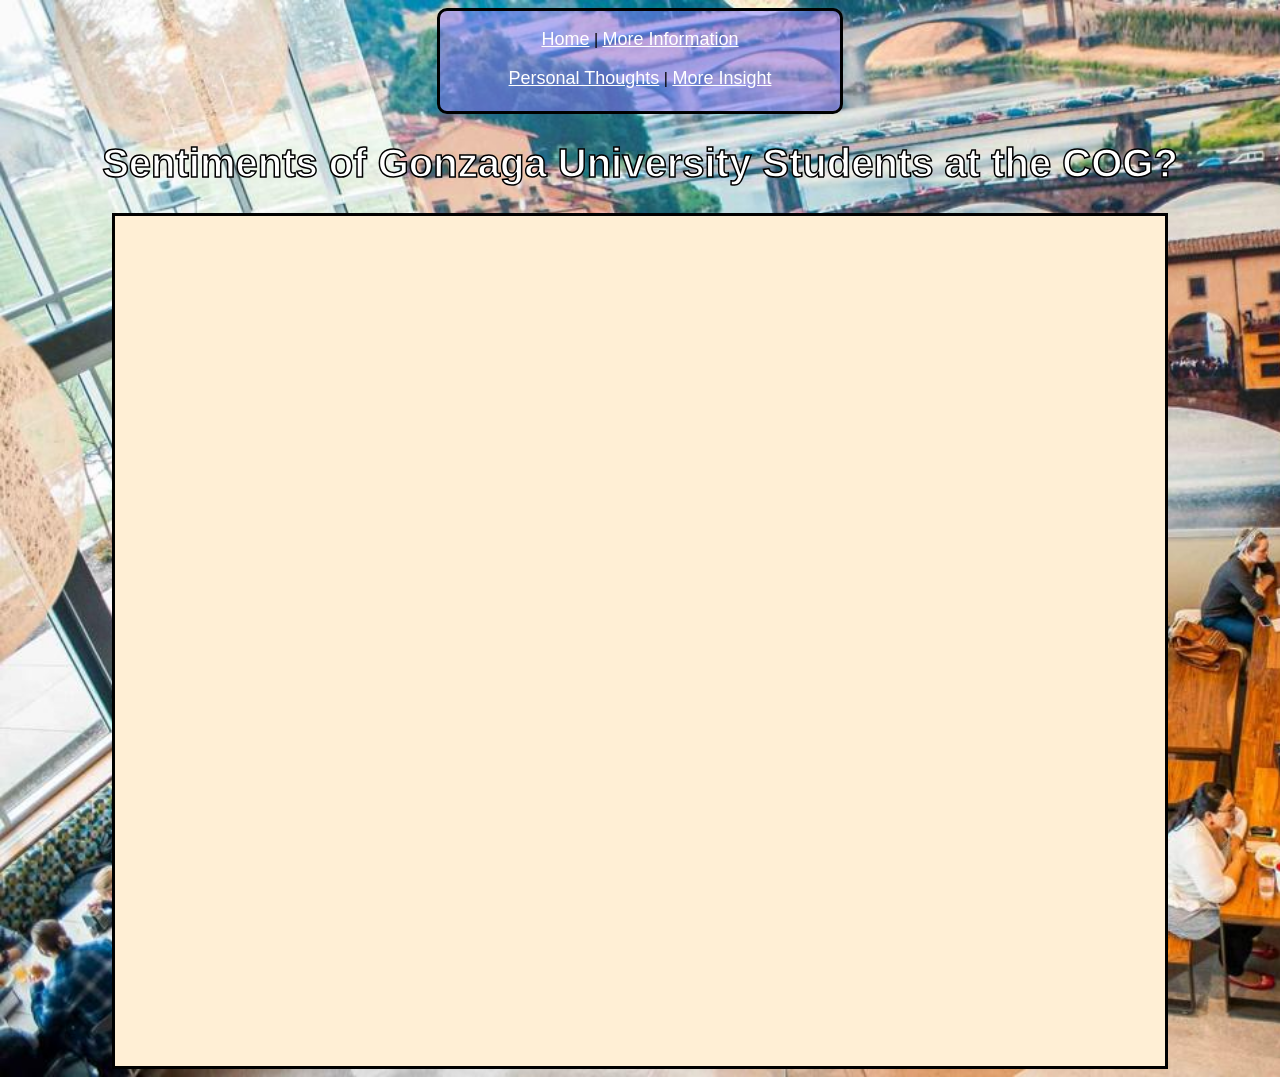
<file: index.html>
<!DOCTYPE html>
<html>
    <head>
        <title>Home</title>
        <link href="layoutstyles.css" rel="stylesheet" type="text/css">

    </head>
    <body class="indexbody">
        <div class="topnav">
        <br>
        <a href="index.html">Home</a> | <a href="facts.html">More Information</body></a><br><br>
        <a href="facts.html#PT">Personal Thoughts</a> | <a href="facts.html#MI">More Insight</a><br><br>
        </div>

        <div class="header">
        <h1>Sentiments of Gonzaga University Students at the COG?</h1>
        </div>

        <div class="tableaubackground"><br><br>
        <div class="tableau">
        <div class='tableauPlaceholder' id='viz1773630449558' style='position: relative'><noscript><a href='#'><img alt='Gonzaga University Student Demographic On-Campus Dining Sentiment ' src='https:&#47;&#47;public.tableau.com&#47;static&#47;images&#47;Go&#47;GonzagaUniversityStudentDemographicOn-CampusDiningSentiment&#47;Story1&#47;1_rss.png' style='border: none' /></a></noscript><object class='tableauViz'  style='display:none;'><param name='host_url' value='https%3A%2F%2Fpublic.tableau.com%2F' /> <param name='embed_code_version' value='3' /> <param name='site_root' value='' /><param name='name' value='GonzagaUniversityStudentDemographicOn-CampusDiningSentiment&#47;Story1' /><param name='tabs' value='no' /><param name='toolbar' value='yes' /><param name='static_image' value='https:&#47;&#47;public.tableau.com&#47;static&#47;images&#47;Go&#47;GonzagaUniversityStudentDemographicOn-CampusDiningSentiment&#47;Story1&#47;1.png' /> <param name='animate_transition' value='yes' /><param name='display_static_image' value='yes' /><param name='display_spinner' value='yes' /><param name='display_overlay' value='yes' /><param name='display_count' value='yes' /><param name='language' value='en-US' /></object></div>                <script type='text/javascript'>                    var divElement = document.getElementById('viz1773630449558');                    var vizElement = divElement.getElementsByTagName('object')[0];                    vizElement.style.width='1000px';vizElement.style.height='800px';                    var scriptElement = document.createElement('script');                    scriptElement.src = 'https://public.tableau.com/javascripts/api/viz_v1.js';                    vizElement.parentNode.insertBefore(scriptElement, vizElement);                </script>
        </div>
        </div>
    </body>
</html>
</file>
<file: layoutstyles.css>
.factsbody {font-family: Arial, sans-serif;
        text-align: justify;
        background-image:url('gonzaga\ university\ cog\ image\ 1.jpg');
        background-repeat: no-repeat;
        background-size: cover;}

.indexbody {font-family: Arial, sans-serif;
        background-image:url('gonzaga\ university\ cog\ image\ 2.jpg');
        background-repeat: no-repeat;
        background-size: cover;}

li {font-size: 16px;}

a {color: blue;}

h4 {color: black;
        font-style: italic;
        font-size:20px;}

.header {place-items: center;
        margin: 0 auto;
        text-align: center;
        color: white;
        font-weight: bold;
        font-size: 20px;
        -webkit-text-stroke: 1.5px black;}

.topnav {place-items: center;
        margin: 0 auto;
        text-align: center;
        background-color: hsla(248, 100%, 74%, 0.500);
        height: 100px;
        width: 400px;
        border-radius: 10px;
        border-style: solid;
        border-color: black;}

.topnav a {color: white;
        text-align: center;
        text-decoration: underline;
        font-size: 18px;}

.tableau {place-items: center;
        margin: 0 auto;
        width: 100;
        height: 100;}

.tableaubackground {place-items: center;
        margin: 0 auto;
        background-color:papayawhip;
        width: 1050px;
        height: 850px;
        border-style: solid;
        border-color: black;}

.backgroundbox {place-items: center;
        margin: 0 auto;
        background-color:papayawhip;
        padding:20px;
        width:800px;
        border-style: solid;
        border-color: black;}

.center {place-items: center;
        margin: 0 auto;}

.leftcolumn {float: left;
        width: 50%;
        text-align: center;}

.rightcolumn {float: right;
        width: 50%;
        line-height:1.5;}
</file>
